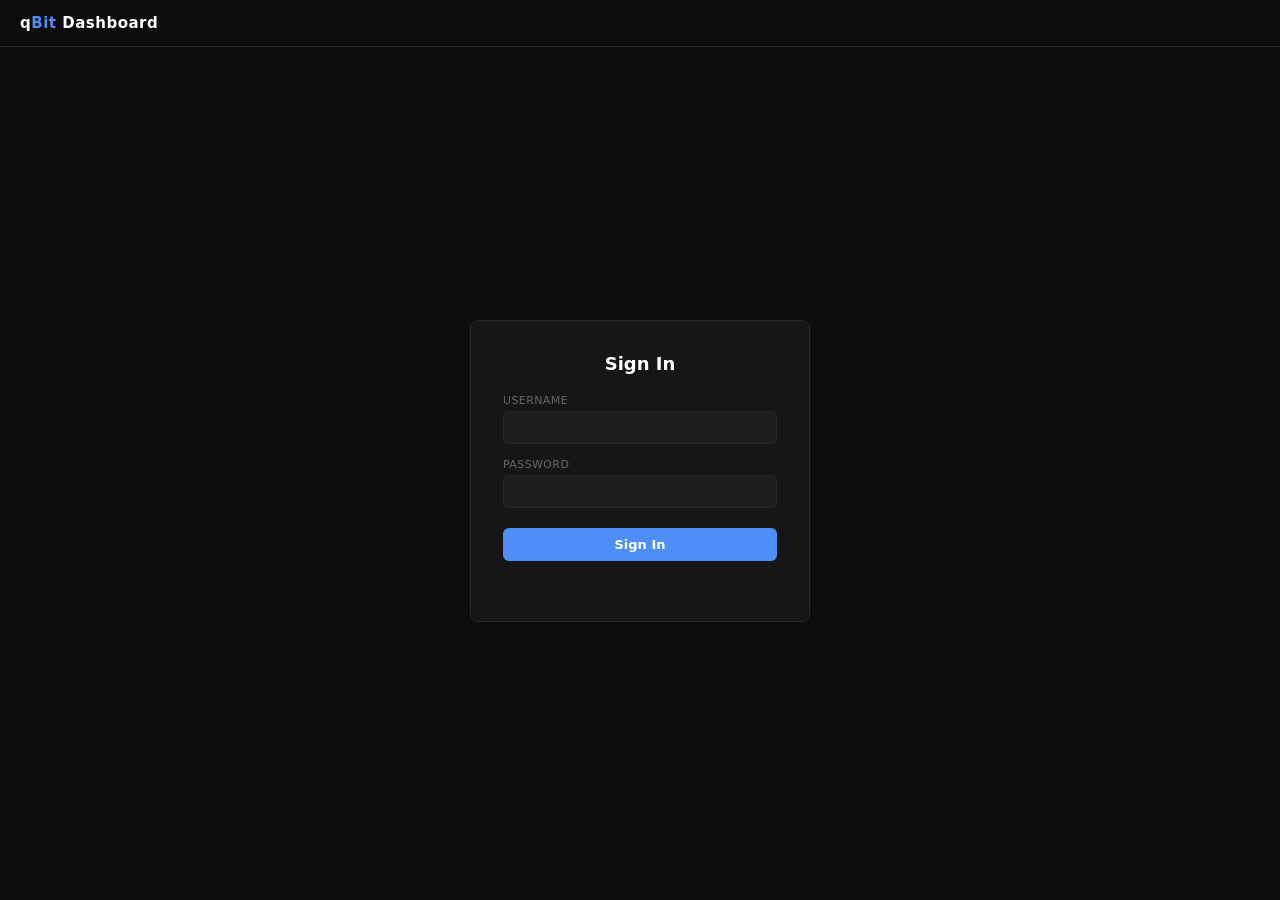
<file: templates/login.html>
<!DOCTYPE html>
<html lang="en">
<head>
  <meta charset="UTF-8">
  <meta name="viewport" content="width=device-width, initial-scale=1.0">
  <title>Login - qBit Dashboard</title>
  <link rel="icon" type="image/svg+xml" href="/static/favicon.svg">
  <link rel="alternate icon" type="image/x-icon" href="/static/favicon.ico">
  <link rel="stylesheet" href="/static/css/style.css?v=2">
</head>
<body>
  <header>
    <h1>q<span>Bit</span> Dashboard</h1>
  </header>
  <div class="login-wrap">
    <div class="login-box">
      <h2>Sign In</h2>
      <form id="login-form">
        <div class="form-group">
          <label for="username">Username</label>
          <input id="username" type="text" autocomplete="username" required>
        </div>
        <div class="form-group">
          <label for="password">Password</label>
          <input id="password" type="password" autocomplete="current-password" required>
        </div>
        <button type="submit" class="btn-primary login-btn">Sign In</button>
      </form>
      <div class="login-error" id="login-error"></div>
    </div>
  </div>
  <script data-cfasync="false" src="/static/js/auth.js?v=2"></script>
</body>
</html>
</file>
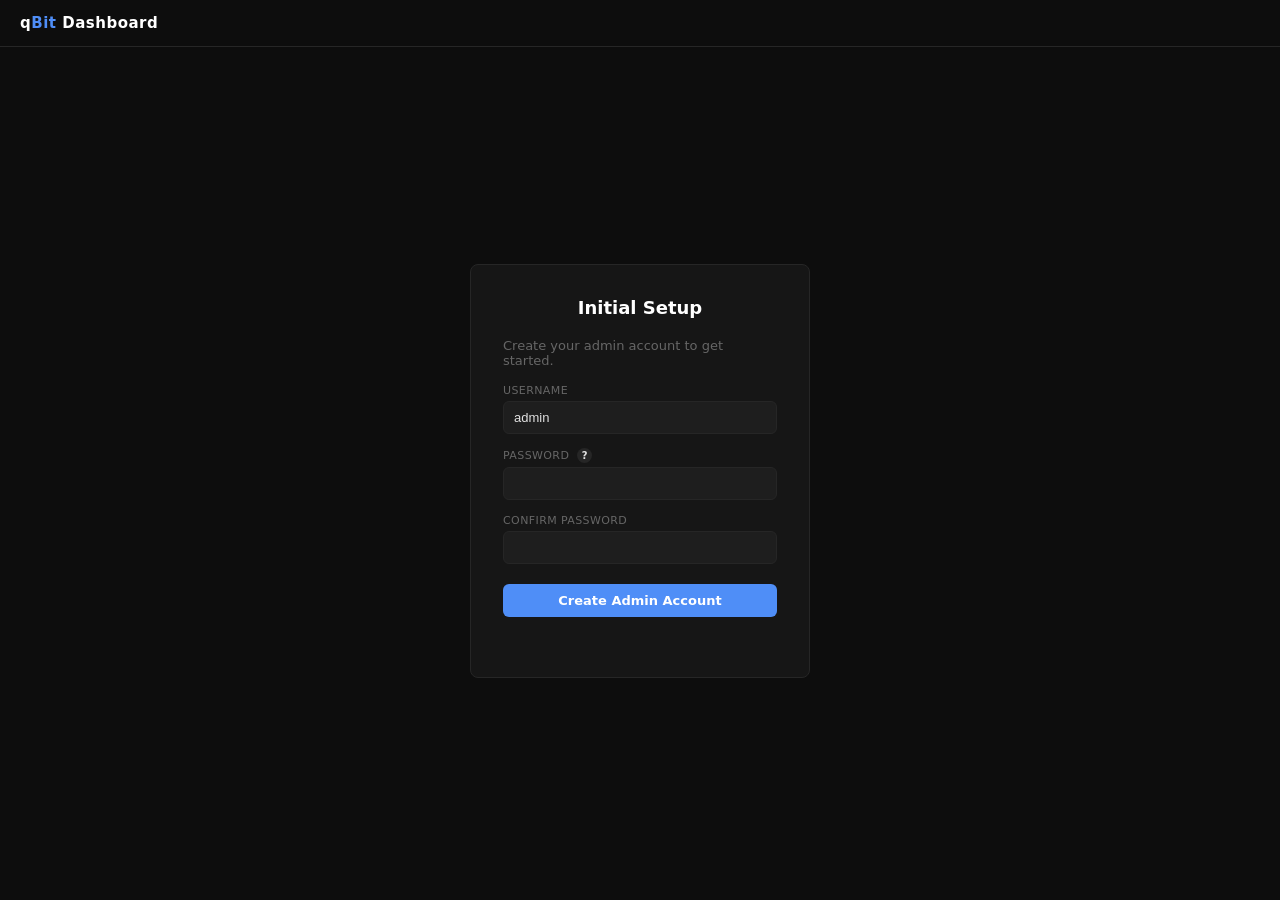
<file: templates/setup.html>
<!DOCTYPE html>
<html lang="en">
<head>
  <meta charset="UTF-8">
  <meta name="viewport" content="width=device-width, initial-scale=1.0">
  <title>Setup - qBit Dashboard</title>
  <link rel="icon" type="image/svg+xml" href="/static/favicon.svg">
  <link rel="alternate icon" type="image/x-icon" href="/static/favicon.ico">
  <link rel="stylesheet" href="/static/css/style.css?v=2">
</head>
<body>
  <header>
    <h1>q<span>Bit</span> Dashboard</h1>
  </header>
  <div class="login-wrap">
    <div class="login-box">
      <h2>Initial Setup</h2>
      <p style="color:var(--muted);font-size:13px;margin-bottom:16px;">Create your admin account to get started.</p>
      <form id="setup-form">
        <div class="form-group">
          <label for="username">Username</label>
          <input id="username" type="text" value="admin" autocomplete="username" required>
        </div>
        <div class="form-group pw-field-wrap">
          <label for="password">Password <span class="pw-tooltip-trigger" tabindex="0">?<span class="pw-tooltip">Password must contain:<br>- At least 8 characters<br>- 1 uppercase letter (A-Z)<br>- 1 lowercase letter (a-z)<br>- 1 number (0-9)<br>- 1 special character</span></span></label>
          <input id="password" type="password" autocomplete="new-password" required>
        </div>
        <div class="form-group">
          <label for="confirm-password">Confirm Password</label>
          <input id="confirm-password" type="password" autocomplete="new-password" required>
        </div>
        <button type="submit" class="btn-primary login-btn">Create Admin Account</button>
      </form>
      <div class="login-error" id="setup-error"></div>
    </div>
  </div>
  <script data-cfasync="false" src="/static/js/setup.js?v=2"></script>
</body>
</html>
</file>
<file: static/css/style.css>
/* ── Reset & base ── */
*, *::before, *::after { box-sizing: border-box; margin: 0; padding: 0; }
:root {
  --bg:       #0d0d0d;
  --surface:  #161616;
  --border:   #262626;
  --text:     #e0e0e0;
  --muted:    #666;
  --accent:   #4f8ef7;
  --green:    #3ecf6e;
  --yellow:   #f5c542;
  --red:      #e05c5c;
  --orange:   #f0933a;
  --radius:   6px;
  --font:     'Segoe UI', system-ui, sans-serif;
}
body { background: var(--bg); color: var(--text); font-family: var(--font); font-size: 13px; min-height: 100vh; }
a { color: var(--accent); text-decoration: none; }
a:hover { text-decoration: underline; }

/* ── Layout ── */
header { display: flex; align-items: center; justify-content: space-between; padding: 14px 20px; border-bottom: 1px solid var(--border); }
header h1 { font-size: 15px; font-weight: 600; letter-spacing: .5px; color: #fff; }
header h1 span { color: var(--accent); }
.header-home-link { color: inherit; text-decoration: none; }
.header-home-link:hover h1 { opacity: .85; }
.header-right { display: flex; align-items: center; gap: 10px; }

/* ── Buttons ── */
button { cursor: pointer; border: none; border-radius: var(--radius); font-family: var(--font); font-size: 12px; }
.btn-ghost { background: transparent; color: var(--muted); padding: 5px 10px; border: 1px solid var(--border); transition: color .15s, border-color .15s; }
.btn-ghost:hover { color: var(--text); border-color: #444; }
.btn-primary { background: var(--accent); color: #fff; padding: 5px 12px; font-weight: 600; }
.btn-primary:hover { opacity: .88; }
.btn-danger { background: var(--red); color: #fff; padding: 4px 10px; font-weight: 600; font-size: 11px; }
.btn-danger:hover { opacity: .88; }

/* ── Status dot ── */
.dot { width: 7px; height: 7px; border-radius: 50%; display: inline-block; }
.dot-green { background: var(--green); box-shadow: 0 0 6px var(--green); }
.dot-red   { background: var(--red);   box-shadow: 0 0 6px var(--red);   }

/* ── Stats bar ── */
#stats-bar { display: flex; gap: 24px; padding: 12px 20px; border-bottom: 1px solid var(--border); flex-wrap: wrap; }
.stat { display: flex; flex-direction: column; gap: 2px; }
.stat-label { font-size: 10px; color: var(--muted); text-transform: uppercase; letter-spacing: .5px; }
.stat-value { font-size: 20px; font-weight: 700; color: #fff; }
.stat-value.dl { color: var(--green); }
.stat-value.ul { color: var(--accent); }
.stat-value.small { font-size: 14px; }

/* ── Toolbar ── */
#toolbar { display: flex; align-items: center; justify-content: space-between; padding: 10px 20px; flex-wrap: wrap; gap: 8px; }
#toolbar-left { display: flex; gap: 6px; flex-wrap: wrap; }
.filter-btn { background: transparent; color: var(--muted); padding: 4px 10px; border: 1px solid transparent; border-radius: var(--radius); font-size: 12px; cursor: pointer; display: inline-flex; align-items: center; gap: 5px; }
.filter-btn.active { border-color: var(--accent); color: var(--accent); background: rgba(79,142,247,.08); }
.filter-count { display: inline-block; background: rgba(255,255,255,.06); color: var(--muted); font-size: 10px; padding: 1px 5px; border-radius: 8px; font-weight: 600; min-width: 18px; text-align: center; }
.filter-btn.active .filter-count { background: rgba(79,142,247,.18); color: var(--accent); }
#search { background: #1a1a1a; border: 1px solid var(--border); color: var(--text); border-radius: var(--radius); padding: 4px 10px; font-size: 12px; width: 180px; outline: none; }
#search:focus { border-color: var(--accent); }
#refresh-info { font-size: 11px; color: var(--muted); }

/* ── Table ── */
.table-wrap { overflow-x: auto; padding: 0 20px 20px; }
table { width: 100%; border-collapse: collapse; min-width: 700px; }
thead th { text-align: left; font-size: 11px; color: var(--muted); text-transform: uppercase; letter-spacing: .4px; padding: 6px 8px; border-bottom: 1px solid var(--border); font-weight: 500; white-space: nowrap; cursor: pointer; user-select: none; }
thead th:hover { color: var(--text); }
thead th .sort-icon { margin-left: 3px; opacity: .4; }
thead th.sorted .sort-icon { opacity: 1; color: var(--accent); }
tbody tr { border-bottom: 1px solid #1c1c1c; transition: background .1s; }
tbody tr:hover { background: #181818; }
td { padding: 8px 8px; vertical-align: middle; }

/* name cell */
.name-cell { max-width: 260px; }
.torrent-name { font-size: 12px; color: var(--text); white-space: nowrap; overflow: hidden; text-overflow: ellipsis; }
.torrent-cat  { font-size: 10px; color: var(--muted); margin-top: 1px; }

/* progress */
.progress-wrap { display: flex; flex-direction: column; gap: 3px; min-width: 90px; }
.progress-bar { height: 4px; background: #2a2a2a; border-radius: 2px; overflow: hidden; }
.progress-fill { height: 100%; border-radius: 2px; transition: width .4s; }
.progress-pct { font-size: 10px; color: var(--muted); text-align: right; }

/* badges */
.badge { display: inline-block; padding: 2px 7px; border-radius: 3px; font-size: 10px; font-weight: 600; text-transform: uppercase; letter-spacing: .3px; }
.badge-downloading { background: rgba(62,207,110,.12); color: var(--green); }
.badge-seeding     { background: rgba(79,142,247,.15); color: var(--accent); }
.badge-paused      { background: rgba(102,102,102,.15); color: var(--muted); }
.badge-stalled     { background: rgba(240,147,58,.12); color: var(--orange); }
.badge-checking    { background: rgba(245,197,66,.12); color: var(--yellow); }
.badge-error       { background: rgba(224,92,92,.12);  color: var(--red); }

/* num cells */
.num { font-variant-numeric: tabular-nums; white-space: nowrap; }
.dl-speed { color: var(--green); }
.ul-speed { color: var(--accent); }
.eta  { color: var(--muted); }
.peers { color: var(--muted); font-size: 11px; }

/* empty / error */
#empty { display: none; text-align: center; padding: 50px; color: var(--muted); }
#error-bar { background: rgba(224,92,92,.12); border-bottom: 1px solid rgba(224,92,92,.2); color: var(--red); padding: 8px 20px; font-size: 12px; }
#error-bar:empty { display: none; }

/* spinner */
.spinner { width: 14px; height: 14px; border: 2px solid var(--border); border-top-color: var(--accent); border-radius: 50%; animation: spin .6s linear infinite; visibility: hidden; }
.spinning .spinner { visibility: visible; }
@keyframes spin { to { transform: rotate(360deg); } }

/* ── Login page ── */
.login-wrap { display: flex; align-items: center; justify-content: center; min-height: calc(100vh - 52px); }
.login-box { background: var(--surface); border: 1px solid var(--border); border-radius: 8px; padding: 32px; width: 340px; }
.login-box h2 { font-size: 18px; font-weight: 600; color: #fff; margin-bottom: 20px; text-align: center; }
.form-group { margin-bottom: 14px; display: flex; flex-direction: column; gap: 4px; }
.form-group label { font-size: 11px; color: var(--muted); text-transform: uppercase; letter-spacing: .4px; }
.form-group input { background: #1e1e1e; border: 1px solid var(--border); color: var(--text); border-radius: var(--radius); padding: 8px 10px; font-size: 13px; outline: none; width: 100%; }
.form-group input:focus { border-color: var(--accent); }
.login-btn { width: 100%; padding: 9px; font-size: 13px; margin-top: 6px; }
.login-error { color: var(--red); font-size: 12px; text-align: center; margin-top: 10px; min-height: 18px; }

/* ── Admin page ── */
.admin-wrap { padding: 20px; max-width: 800px; margin: 0 auto; }
.admin-wrap h2 { font-size: 16px; color: #fff; margin-bottom: 16px; }
.admin-form { display: flex; gap: 10px; align-items: flex-end; flex-wrap: wrap; margin-bottom: 20px; background: var(--surface); border: 1px solid var(--border); border-radius: 8px; padding: 16px; }
.admin-form .form-group { margin-bottom: 0; }
.admin-form .form-group input { width: 160px; }
.admin-form .checkbox-group { display: flex; align-items: center; gap: 6px; font-size: 12px; color: var(--text); padding-bottom: 2px; }
.admin-form .checkbox-group input[type="checkbox"] { width: auto; accent-color: var(--accent); }
.admin-table { width: 100%; border-collapse: collapse; }
.admin-table th { text-align: left; font-size: 11px; color: var(--muted); text-transform: uppercase; letter-spacing: .4px; padding: 8px; border-bottom: 1px solid var(--border); }
.admin-table td { padding: 8px; border-bottom: 1px solid #1c1c1c; font-size: 13px; }
.admin-table .badge-admin { background: rgba(79,142,247,.15); color: var(--accent); }
.admin-table .badge-monitor { background: rgba(62,207,110,.12); color: var(--green); }
.admin-table .badge-user { background: rgba(102,102,102,.15); color: var(--muted); }
.admin-table .btn-chrl { color: var(--accent); border-color: rgba(79,142,247,.25); font-size: 11px; }
.admin-table .btn-chrl:hover { color: #fff; border-color: var(--accent); }
.admin-table .td-role { display: flex; align-items: center; gap: 8px; }
.admin-table .td-role .badge { min-width: 66px; text-align: center; }

/* ── Password policy tooltip ── */
.pw-field-wrap { position: relative; }
.pw-tooltip-trigger { display: inline-flex; align-items: center; justify-content: center; width: 15px; height: 15px; border-radius: 50%; background: var(--border); color: var(--text); font-size: 10px; font-weight: 700; cursor: help; position: relative; vertical-align: middle; margin-left: 4px; text-transform: none; letter-spacing: 0; }
.pw-tooltip { display: none; position: absolute; bottom: calc(100% + 8px); left: 50%; transform: translateX(-50%); background: #222; border: 1px solid var(--border); border-radius: var(--radius); padding: 10px 12px; font-size: 11px; font-weight: 400; color: var(--text); white-space: nowrap; z-index: 100; line-height: 1.6; text-transform: none; letter-spacing: 0; }
.pw-tooltip::after { content: ''; position: absolute; top: 100%; left: 50%; transform: translateX(-50%); border: 5px solid transparent; border-top-color: #222; }
.pw-tooltip-trigger:hover .pw-tooltip,
.pw-tooltip-trigger:focus .pw-tooltip { display: block; }

/* ── Password status badges ── */
.badge-pw-ok { background: rgba(62,207,110,.12); color: var(--green); }
.badge-pw-weak { background: rgba(224,92,92,.12); color: var(--red); }

/* ── Weak password warning banner ── */
.pw-warn-banner { display: flex; align-items: center; gap: 12px; background: rgba(245,197,66,.1); border-bottom: 1px solid rgba(245,197,66,.2); color: var(--yellow); padding: 10px 20px; font-size: 12px; }
.pw-warn-banner .btn-ghost { font-size: 11px; padding: 3px 8px; color: var(--yellow); border-color: rgba(245,197,66,.3); }
.pw-warn-banner .btn-ghost:hover { border-color: var(--yellow); }

/* ── Mobile sort dropdown (hidden on desktop) ── */
.mobile-sort, .mobile-sort-row, .mobile-sort-dir, .mobile-filter, .mobile-filter-row, .mobile-filter-dir { display: none; }

/* ══════════════════════════════════════════════════
   Mobile  (phones portrait & landscape ≤ 599px)
   ══════════════════════════════════════════════════ */
@media (max-width: 599px) {
  body { font-size: 14px; }

  /* ── Header ── */
  header { flex-wrap: wrap; padding: 10px 16px; gap: 8px; }
  header h1 { width: 100%; }
  .header-home-link { width: 100%; display: block; }
  .header-right { width: 100%; justify-content: flex-end; }
  .header-right button,
  .header-right .btn-ghost { min-height: 40px; padding: 8px 14px; font-size: 13px; }

  /* ── Stats bar ── */
  #stats-bar { padding: 10px 16px; gap: 20px; }
  .stat-value { font-size: 16px; }

  /* ── Toolbar ── */
  #toolbar { flex-direction: column; padding: 10px 16px; gap: 10px; align-items: stretch; }
  #toolbar > div:last-child { width: 100%; }
  #toolbar-left { display: none; }

  /* ── Mobile filter dropdown ── */
  .mobile-filter-row { display: flex; gap: 8px; width: 100%; }
  .mobile-filter {
    display: block;
    flex: 1;
    background: #1a1a1a;
    border: 1px solid var(--border);
    color: var(--text);
    border-radius: var(--radius);
    padding: 10px 12px;
    font-size: 14px;
    font-family: var(--font);
    outline: none;
    -webkit-appearance: none;
    appearance: none;
    background-image: url("data:image/svg+xml,%3Csvg xmlns='http://www.w3.org/2000/svg' width='12' height='12' viewBox='0 0 12 12'%3E%3Cpath fill='%23666' d='M6 8L1 3h10z'/%3E%3C/svg%3E");
    background-repeat: no-repeat;
    background-position: right 12px center;
  }
  .mobile-filter:focus { border-color: var(--accent); }
  .mobile-filter-dir {
    display: inline-flex; align-items: center; justify-content: center;
    min-width: 44px; min-height: 44px; padding: 0 12px;
    background: #1a1a1a; border: 1px solid var(--border); color: var(--text);
    border-radius: var(--radius); font-size: 16px; font-family: var(--font);
    cursor: pointer;
  }
  .mobile-filter-dir:focus { border-color: var(--accent); outline: none; }
  #search { width: 100%; font-size: 14px; padding: 10px 12px; }
  #refresh-info { display: none; }

  /* ── Mobile sort dropdown ── */
  .mobile-sort {
    display: block;
    width: 100%;
    background: #1a1a1a;
    border: 1px solid var(--border);
    color: var(--text);
    border-radius: var(--radius);
    padding: 10px 12px;
    font-size: 14px;
    font-family: var(--font);
    outline: none;
    -webkit-appearance: none;
    appearance: none;
    background-image: url("data:image/svg+xml,%3Csvg xmlns='http://www.w3.org/2000/svg' width='12' height='12' viewBox='0 0 12 12'%3E%3Cpath fill='%23666' d='M6 8L1 3h10z'/%3E%3C/svg%3E");
    background-repeat: no-repeat;
    background-position: right 12px center;
  }
  .mobile-sort:focus { border-color: var(--accent); }
  .mobile-sort-row { display: flex; gap: 8px; width: 100%; }
  .mobile-sort { flex: 1; }
  .mobile-sort-dir {
    display: inline-flex; align-items: center; justify-content: center;
    min-width: 44px; min-height: 44px; padding: 0 12px;
    background: #1a1a1a; border: 1px solid var(--border); color: var(--text);
    border-radius: var(--radius); font-size: 16px; font-family: var(--font);
    cursor: pointer;
  }
  .mobile-sort-dir:focus { border-color: var(--accent); outline: none; }

  /* ── Torrent table → cards ── */
  .table-wrap { padding: 0 16px 16px; }
  table { min-width: 0; }
  thead { display: none; }
  tbody, tbody tr, td { display: block; }

  tbody tr {
    display: grid;
    grid-template-columns: 1fr auto;
    gap: 4px 8px;
    padding: 12px 0;
    border-bottom: 1px solid #1c1c1c;
  }
  tbody tr:hover { background: transparent; }

  /* Hide Size + Ratio columns */
  .table-wrap tbody td:nth-child(2) { display: none; }
  td.ratio { display: none; }

  /* Row 1: Name + Status badge */
  td.name-cell {
    grid-column: 1;
    grid-row: 1;
    max-width: none;
    padding: 0;
  }
  .torrent-name { white-space: normal; font-size: 13px; line-height: 1.3; }

  /* Status badge — always last td */
  tbody td:last-child {
    grid-column: 2;
    grid-row: 1;
    text-align: right;
    padding: 0;
    align-self: start;
  }

  /* Row 2: Progress bar — full width */
  tbody td:nth-child(3) {
    grid-column: 1 / -1;
    grid-row: 2;
    padding: 4px 0 2px;
  }
  .progress-wrap { flex-direction: row; align-items: center; gap: 8px; }
  .progress-bar { flex: 1; height: 6px; }
  .progress-pct { font-size: 11px; min-width: 40px; text-align: right; }

  /* Row 3: DL speed */
  td.dl-speed {
    grid-column: 1;
    grid-row: 3;
    padding: 2px 0 0;
  }
  td.dl-speed::before { content: "\2193 "; font-weight: 600; }

  /* Row 3: UL speed + ETA on right */
  td.ul-speed {
    grid-column: 2;
    grid-row: 3;
    padding: 2px 0 0;
    text-align: right;
  }
  td.ul-speed::before { content: "\2191 "; font-weight: 600; }

  /* Row 4: ETA */
  td.eta {
    grid-column: 1 / -1;
    grid-row: 4;
    text-align: left;
    padding: 2px 0 0;
    font-size: 11px;
  }
  td.eta::before { content: "ETA "; color: var(--muted); font-size: 10px; text-transform: uppercase; }

  /* ── Empty state ── */
  #empty { padding: 30px 16px; }

  /* ── Login / Setup ── */
  .login-wrap { padding: 16px; }
  .login-box { width: 100%; max-width: 340px; padding: 24px 20px; }
  .form-group input { min-height: 44px; font-size: 14px; }
  .login-btn { min-height: 44px; font-size: 14px; }

  /* ── Admin ── */
  .admin-wrap { padding: 16px; }
  .admin-form { flex-direction: column !important; padding: 14px; }
  .admin-form .form-group { width: 100%; }
  .admin-form .form-group input,
  .admin-form select { width: 100% !important; }
  .admin-form div[style*="display:flex"] { flex-direction: column; width: 100%; }

  /* Admin table → cards */
  .admin-table thead { display: none; }
  .admin-table tbody, .admin-table tr, .admin-table td { display: block; }
  .admin-table tr { padding: 12px 0; border-bottom: 1px solid #1c1c1c; }
  .admin-table td { padding: 4px 0; border-bottom: none; }
  .admin-table td:first-child { font-weight: 600; font-size: 14px; }
  .admin-table .badge { font-size: 11px; padding: 3px 8px; }
  .admin-table .td-role { display: block; }
  .admin-table .td-role::before { content: "Role: "; color: var(--muted); font-size: 11px; text-transform: uppercase; letter-spacing: .3px; }
  .admin-table .td-created::before { content: "Created: "; color: var(--muted); font-size: 11px; text-transform: uppercase; letter-spacing: .3px; }
  .admin-table .td-pw::before { content: "Password: "; color: var(--muted); font-size: 11px; text-transform: uppercase; letter-spacing: .3px; }
  .admin-table .chrl-inline td::before,
  .admin-table .chpw-inline td::before { content: none; }
  .admin-table .chrl-inline td,
  .admin-table .chpw-inline td { padding: 10px 0; }

  /* Password tooltip repositioning */
  .pw-tooltip { left: auto; right: 0; transform: none; }
  .pw-tooltip::after { left: auto; right: 12px; }

  /* ── Error bar ── */
  #error-bar { padding: 8px 16px; font-size: 12px; }
  .pw-warn-banner { flex-direction: column; gap: 8px; padding: 10px 16px; }
}

/* ══════════════════════════════════════════════════
   Tablet  (600px – 768px)
   ══════════════════════════════════════════════════ */
@media (min-width: 600px) and (max-width: 768px) {
  /* ── Layout spacing ── */
  header { padding: 12px 16px; }
  #stats-bar { padding: 10px 16px; }
  #toolbar { padding: 10px 16px; }
  .table-wrap { padding: 0 16px 16px; }

  /* ── Table: reduce min-width, hide less-critical columns ── */
  table { min-width: 0; }
  thead th[data-col="eta"],
  thead th[data-col="ratio"] { display: none; }
  td.eta { display: none; }
  td.ratio { display: none; }

  .name-cell { max-width: 200px; }
  #search { width: 140px; }

  /* ── Admin ── */
  .admin-wrap { padding: 16px; }
  .admin-form .form-group input { width: 140px; }
}
</file>
